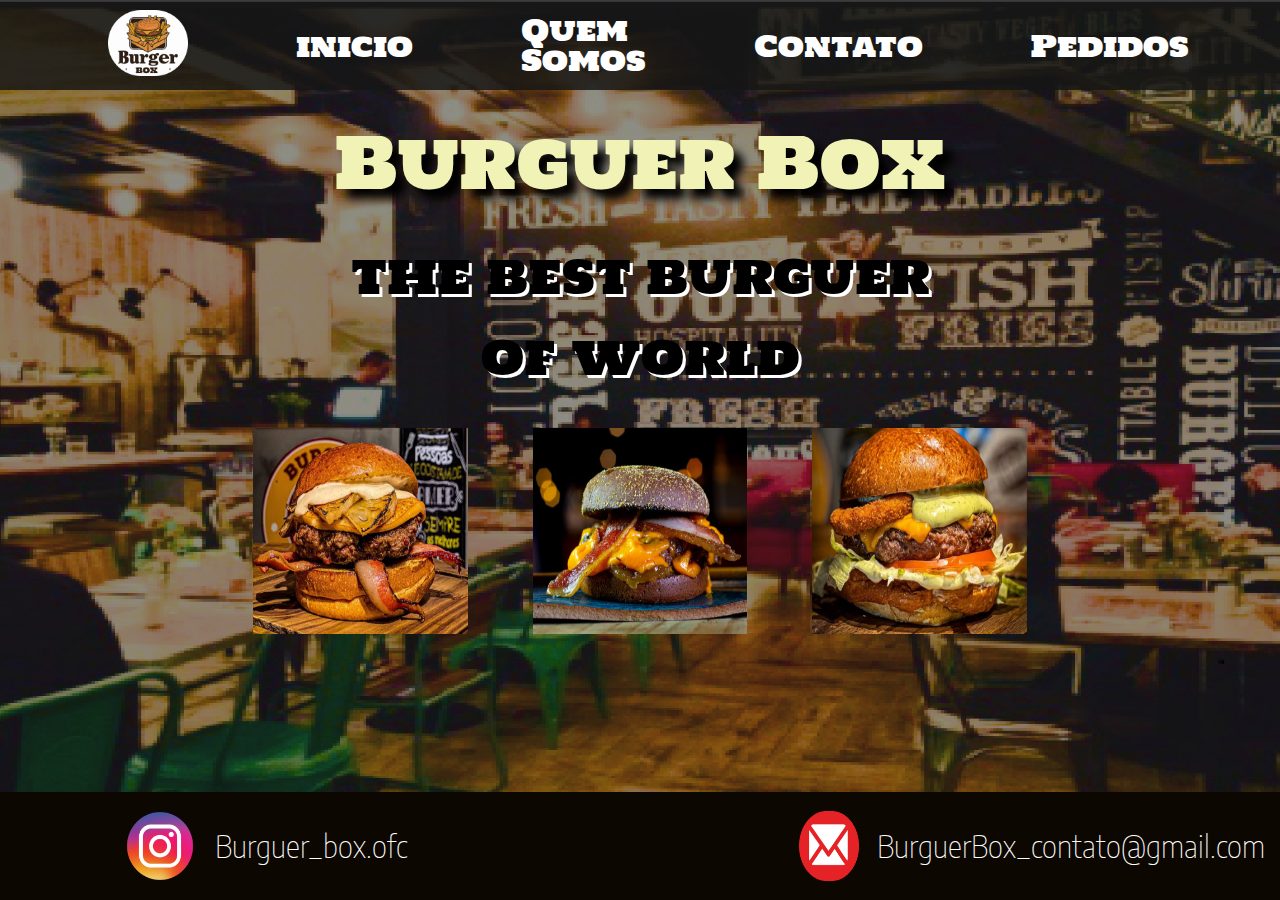
<file: index.html>
<!DOCTYPE html>
<html lang="en">
<head>
    <meta charset="UTF-8">
    <meta name="viewport" content="width=device-width, initial-scale=1.0">
    <title>burguer box</title>
    <link rel="stylesheet" href="style.css">
    <link rel="preconnect" href="https://fonts.googleapis.com">
<link rel="preconnect" href="https://fonts.gstatic.com" crossorigin>
<link href="https://fonts.googleapis.com/css2?family=Holtwood+One+SC&display=swap" rel="stylesheet">
<link rel="preconnect" href="https://fonts.googleapis.com">
<link rel="preconnect" href="https://fonts.gstatic.com" crossorigin>
<link href="https://fonts.googleapis.com/css2?family=Encode+Sans+Semi+Condensed:wght@100;200;300;400;500;600;700;800;900&family=Holtwood+One+SC&display=swap" rel="stylesheet">
</head>
<body>

<header style="width: 100vw; height: 10vh; display: flex; align-items: center; " >
<div>
<img src="logo.png" alt="" width="80vh" style="padding-top: 1vh; padding-left: 12vh">
</div>
<div class="fonte-header" style=" padding-left: 12vh;">

 <a href="index.html"> inicio</a>   
    
</div>
<div class="fonte-header" style=" padding-left: 12vh; line-height: 30px;">

    <a href="quem-somos.html"> Quem <br> Somos</a>
    
    
</div>
<div class="fonte-header" style=" padding-left: 12vh;">

    <a href="contato.html"> Contato</a>
    
    
</div>
<div class="fonte-header" style=" padding-left: 12vh;">

    <a href="pedido.html"> Pedidos</a>
    
</div>
<div class="fonte-header" style=" padding-left: 12vh; display: flex; flex-direction: column; align-items: center;">

    <a href="cadastro.html"> Cadastro</a>
    <a href="login.html"> Login</a>
</div>

<div class="fonte-header" style=" padding-left: 3vh;">

    <a href="pesquisa.html"> <img src="lupa.png" alt="" width="70vh"></a>
    
    
</div>
    
</header>

<main style="height: 78vh;">

 <div class="main">

     <p class="amarelo" id="burguer" style="margin: 15px;">Burguer Box</p>
     <p class="preto-sombra" id="world" style="margin: 0;"> the best burguer  <br> of world</p>

 </div>

 <div style="display: flex; flex-direction: row; justify-content: center; ">

     <img src="burguer1.png" alt="" width="20%" style="padding: 3%;">
     <img src="burguer2.png" alt="" width="20%" style="padding: 3%;">
     <img src="burguer3.png" alt="" width="20%" style="padding: 3%;">

 </div>

</main>
<footer style="width: 100vw; height: 12vh; display: flex; align-items: center; justify-content: center; ">

 <div style="display: flex; flex-direction: row; justify-content: center; align-items: center; ">

    <img src="instagram.png" alt="" width="110vh" height="90vw" style="padding-left: 10vh; margin: 0;">

    <p style="margin: 0;">Burguer_box.ofc</p>


 </div>

 <div style="display: flex; flex-direction: row; justify-content: center; align-items: center; padding-left: 25%; ">

    <img src="email.png" alt="" width="60vh" height="70vw" style="padding-left: 8vh; margin: 0; padding-right: 2vh;">

    <p style="margin: 0;">BurguerBox_contato@gmail.com</p>


 </div>

</footer>
</body>
</html>
</file>
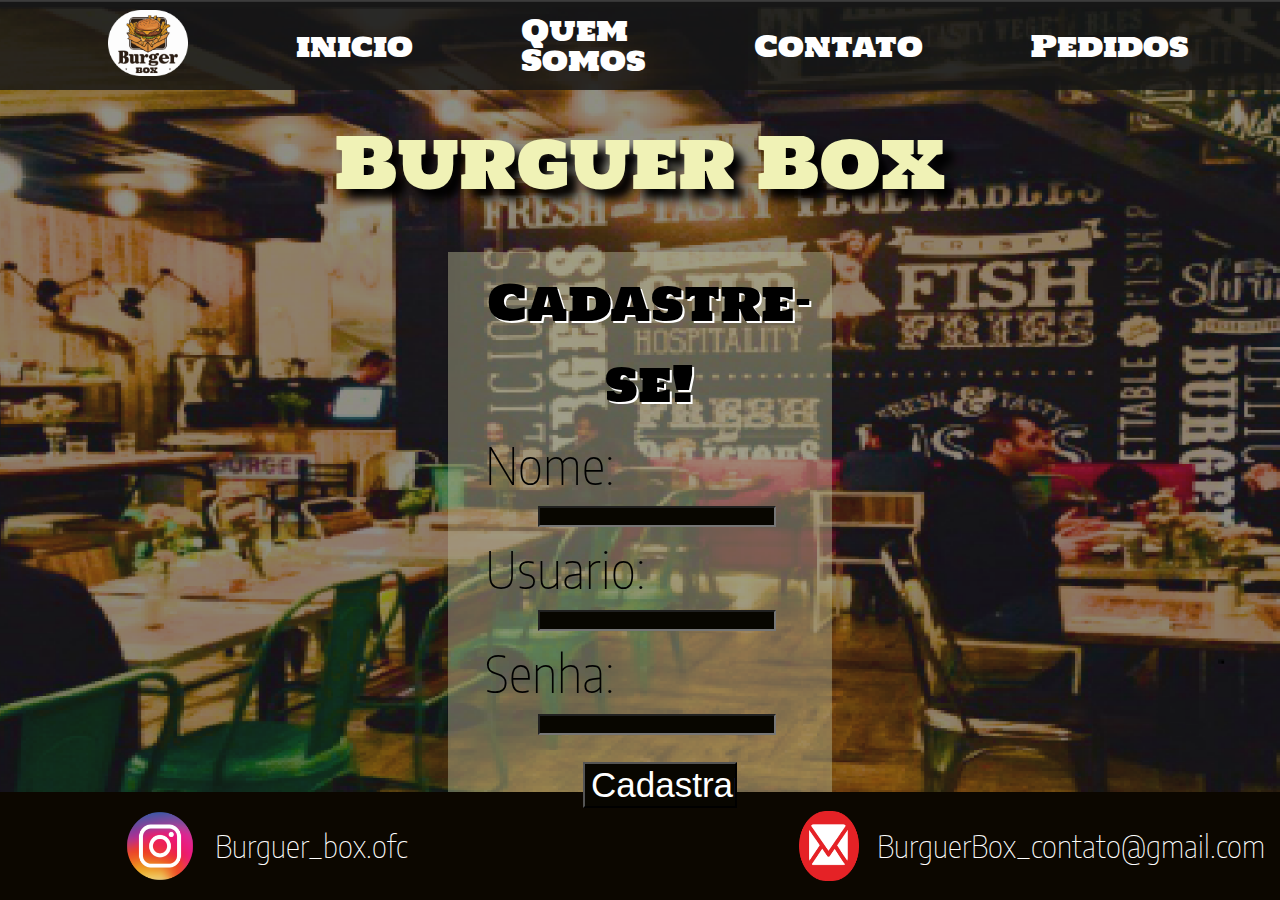
<file: cadastro.html>
<!DOCTYPE html>
<html lang="en">
<head>
    <meta charset="UTF-8">
    <meta name="viewport" content="width=device-width, initial-scale=1.0">
    <title>burguer box</title>
    <link rel="stylesheet" href="style.css">
    <link rel="preconnect" href="https://fonts.googleapis.com">
<link rel="preconnect" href="https://fonts.gstatic.com" crossorigin>
<link href="https://fonts.googleapis.com/css2?family=Holtwood+One+SC&display=swap" rel="stylesheet">
<link rel="preconnect" href="https://fonts.googleapis.com">
<link rel="preconnect" href="https://fonts.gstatic.com" crossorigin>
<link href="https://fonts.googleapis.com/css2?family=Encode+Sans+Semi+Condensed:wght@100;200;300;400;500;600;700;800;900&family=Holtwood+One+SC&display=swap" rel="stylesheet">
<link rel="preconnect" href="https://fonts.googleapis.com">
<link rel="preconnect" href="https://fonts.gstatic.com" crossorigin>
<link href="https://fonts.googleapis.com/css2?family=Encode+Sans+Semi+Condensed:wght@100;200;300;400;500;600;700;800;900&family=Holtwood+One+SC&family=Open+Sans:ital,wght@0,300..800;1,300..800&display=swap" rel="stylesheet">
</head>
<body>

<header style="width: 100vw; height: 10vh; display: flex; align-items: center; " >
<div>
<img src="logo.png" alt="" width="80vh" style="padding-top: 1vh; padding-left: 12vh">
</div>
<div class="fonte-header" style=" padding-left: 12vh;">

 <a href="index.html"> inicio</a>   
    
</div>
<div class="fonte-header" style=" padding-left: 12vh; line-height: 30px;">

    <a href="quem-somos.html"> Quem <br> Somos</a>
    
    
</div>
<div class="fonte-header" style=" padding-left: 12vh;">

    <a href="contato.html"> Contato</a>
    
    
</div>
<div class="fonte-header" style=" padding-left: 12vh;">

    <a href="pedido.html"> Pedidos</a>
    
</div>
<div class="fonte-header" style=" padding-left: 12vh; display: flex; flex-direction: column; align-items: center;">

    <a href="cadastro.html"> Cadastro</a>
    <a href="login.html"> Login</a>
</div>

<div class="fonte-header" style=" padding-left: 3vh;">

    <a href="pesquisa.html"> <img src="lupa.png" alt="" width="70vh"></a>
    
    
</div>
    
</header>

<main style="height: 78vh;">

 <div class="main">

     <p class="amarelo" id="burguer" style="margin: 15px;">Burguer Box</p>
 </div>

 <div class="fundo-amarelo" style="width: 30%; height: 60vh; margin-top: 2vh; display: flex; flex-direction: column;">
 
    <p style="font-size: 50px; text-shadow: 2px 2px 0px white; margin-top: 1vh; margin-bottom: 0; padding-left: 2vh; text-align:center;">Cadastre-se!</p>
      <p class="open-sans" id="texto-QS" style="padding-left: 3vh;"> Nome: </p>
      <input type="text" style="width: 60%; height: 4vh; background-color:rgb(8, 6, 0) ; margin-left: 10vh; ">
      <p class="open-sans" id="texto-QS" style="padding-left: 3vh;"> Usuario: </p>
      <input type="text" style="width: 60%; height: 4vh; background-color:rgb(8, 6, 0) ; margin-left: 10vh; ">
      <p class="open-sans" id="texto-QS" style="padding-left: 3vh;"> Senha: </p>
      <input type="text" style="width: 60%; height: 4vh; background-color:rgb(8, 6, 0) ; margin-left: 10vh; ">
      <input type="button" style="width: 40%; height: 6vh; background-color:rgb(8, 6, 0) ; margin-left: 15vh; color: white ; font-size: 25px; margin-top: 3vh; font-size: 35px; " value="Cadastrar">
 </div>

</main>
<footer style="width: 100vw; height: 12vh; display: flex; align-items: center; justify-content: center; ">

 <div style="display: flex; flex-direction: row; justify-content: center; align-items: center; ">

    <img src="instagram.png" alt="" width="110vh" height="90vw" style="padding-left: 10vh; margin: 0;">

    <p style="margin: 0;">Burguer_box.ofc</p>


 </div>

 <div style="display: flex; flex-direction: row; justify-content: center; align-items: center; padding-left: 25%; ">

    <img src="email.png" alt="" width="60vh" height="70vw" style="padding-left: 8vh; margin: 0; padding-right: 2vh;">

    <p style="margin: 0;" >BurguerBox_contato@gmail.com</p>


 </div>

</footer>
</body>
</html>
</file>
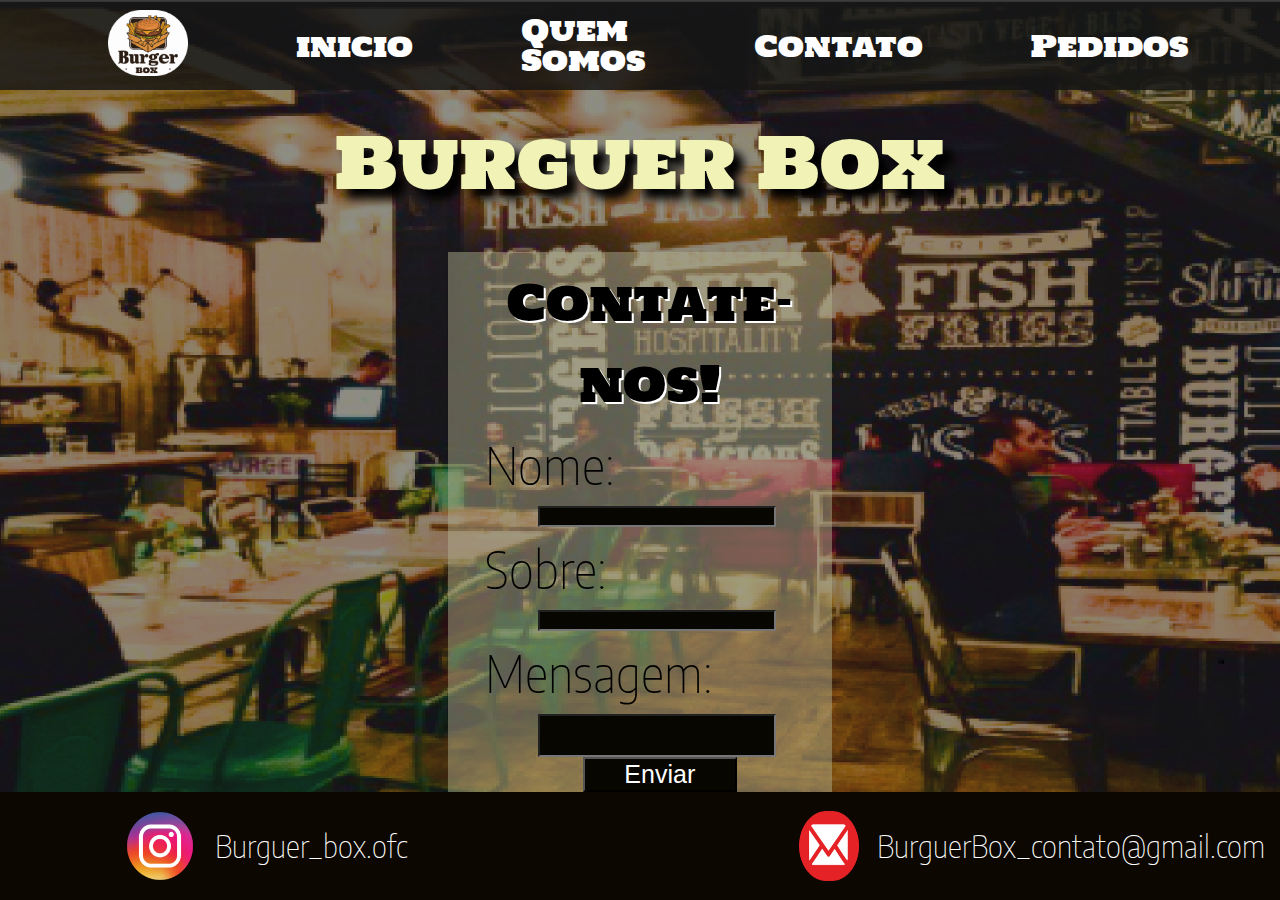
<file: contato.html>
<!DOCTYPE html>
<html lang="en">
<head>
    <meta charset="UTF-8">
    <meta name="viewport" content="width=device-width, initial-scale=1.0">
    <title>burguer box</title>
    <link rel="stylesheet" href="style.css">
    <link rel="preconnect" href="https://fonts.googleapis.com">
<link rel="preconnect" href="https://fonts.gstatic.com" crossorigin>
<link href="https://fonts.googleapis.com/css2?family=Holtwood+One+SC&display=swap" rel="stylesheet">
<link rel="preconnect" href="https://fonts.googleapis.com">
<link rel="preconnect" href="https://fonts.gstatic.com" crossorigin>
<link href="https://fonts.googleapis.com/css2?family=Encode+Sans+Semi+Condensed:wght@100;200;300;400;500;600;700;800;900&family=Holtwood+One+SC&display=swap" rel="stylesheet">
<link rel="preconnect" href="https://fonts.googleapis.com">
<link rel="preconnect" href="https://fonts.gstatic.com" crossorigin>
<link href="https://fonts.googleapis.com/css2?family=Encode+Sans+Semi+Condensed:wght@100;200;300;400;500;600;700;800;900&family=Holtwood+One+SC&family=Open+Sans:ital,wght@0,300..800;1,300..800&display=swap" rel="stylesheet">
</head>
<body>

<header style="width: 100vw; height: 10vh; display: flex; align-items: center; " >
<div>
<img src="logo.png" alt="" width="80vh" style="padding-top: 1vh; padding-left: 12vh">
</div>
<div class="fonte-header" style=" padding-left: 12vh;">

 <a href="index.html"> inicio</a>   
    
</div>
<div class="fonte-header" style=" padding-left: 12vh; line-height: 30px;">

    <a href="quem-somos.html"> Quem <br> Somos</a>
    
    
</div>
<div class="fonte-header" style=" padding-left: 12vh;">

    <a href="contato.html"> Contato</a>
    
    
</div>
<div class="fonte-header" style=" padding-left: 12vh;">

    <a href="pedido.html"> Pedidos</a>
    
</div>
<div class="fonte-header" style=" padding-left: 12vh; display: flex; flex-direction: column; align-items: center;">

    <a href="cadastro.html"> Cadastro</a>
    <a href="login.html"> Login</a>
</div>

<div class="fonte-header" style=" padding-left: 3vh;">

    <a href="pesquisa.html"> <img src="lupa.png" alt="" width="70vh"></a>
    
    
</div>
    
</header>

<main style="height: 78vh;">

 <div class="main">

     <p class="amarelo" id="burguer" style="margin: 15px;">Burguer Box</p>
 </div>

 <div class="fundo-amarelo" style="width: 30%; height: 60vh; margin-top: 2vh; display: flex; flex-direction: column;">
 
    <p style="font-size: 50px; text-shadow: 2px 2px 0px white; margin-top: 1vh; margin-bottom: 0; padding-left: 2vh; text-align:center;">Contate-nos!</p>
      <p class="open-sans" id="texto-QS" style="padding-left: 3vh;"> Nome: </p>
      <input type="text" style="width: 60%; height: 4vh; background-color:rgb(8, 6, 0) ; margin-left: 10vh; ">
      <p class="open-sans" id="texto-QS" style="padding-left: 3vh;"> Sobre: </p>
      <input type="text" style="width: 60%; height: 4vh; background-color:rgb(8, 6, 0) ; margin-left: 10vh; ">
      <p class="open-sans" id="texto-QS" style="padding-left: 3vh;"> Mensagem: </p>
      <input type="text" style="width: 60%; height: 10vh; background-color:rgb(8, 6, 0) ; margin-left: 10vh; ">
      <input type="button" style="width: 40%; height: 4vh; background-color:rgb(8, 6, 0) ; margin-left: 15vh; color: white ; font-size: 25px; " value="Enviar">
 </div>

</main>
<footer style="width: 100vw; height: 12vh; display: flex; align-items: center; justify-content: center; ">

 <div style="display: flex; flex-direction: row; justify-content: center; align-items: center; ">

    <img src="instagram.png" alt="" width="110vh" height="90vw" style="padding-left: 10vh; margin: 0;">

    <p style="margin: 0;">Burguer_box.ofc</p>


 </div>

 <div style="display: flex; flex-direction: row; justify-content: center; align-items: center; padding-left: 25%; ">

    <img src="email.png" alt="" width="60vh" height="70vw" style="padding-left: 8vh; margin: 0; padding-right: 2vh;">

    <p style="margin: 0;" >BurguerBox_contato@gmail.com</p>


 </div>

</footer>
</body>
</html>
</file>
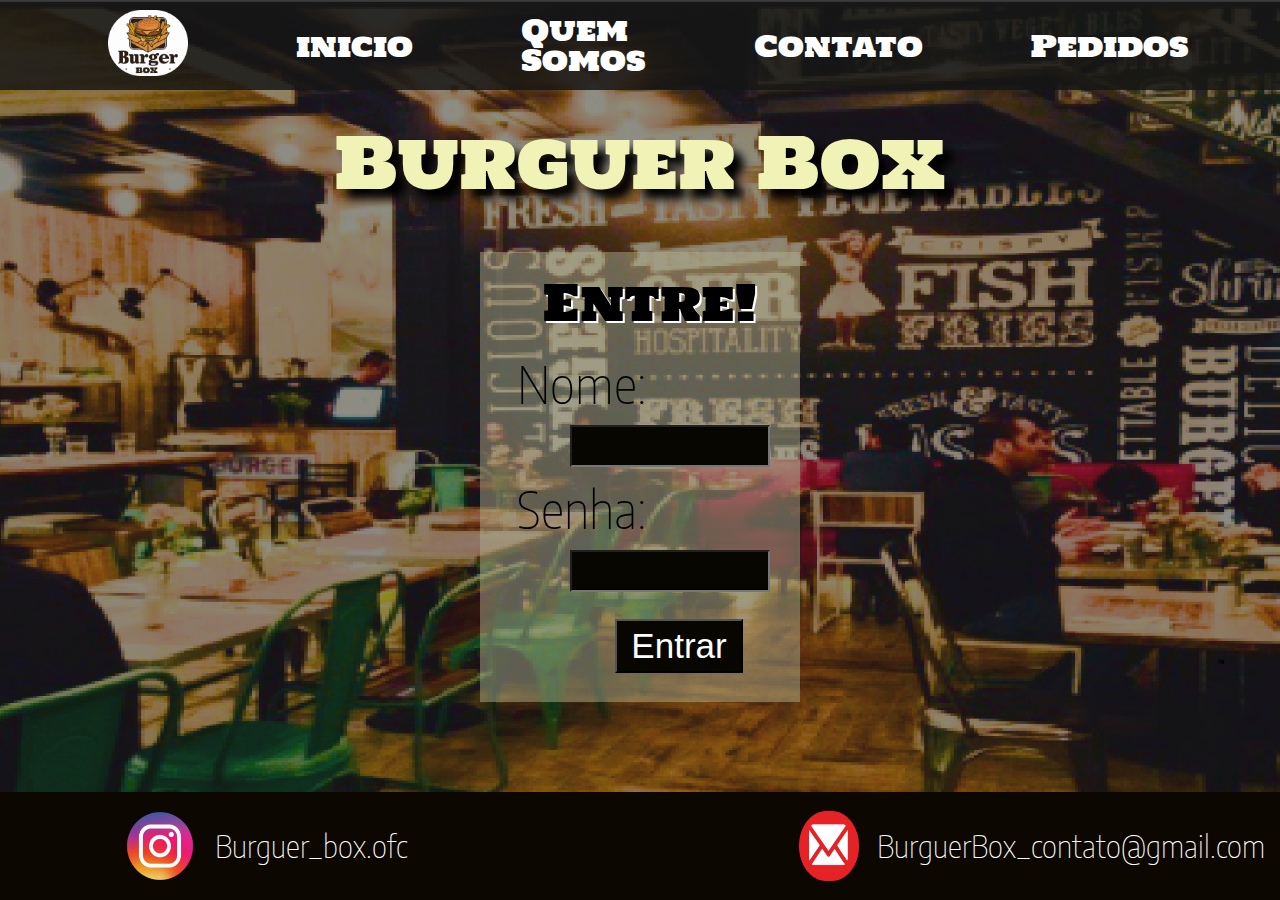
<file: login.html>
<!DOCTYPE html>
<html lang="en">
<head>
    <meta charset="UTF-8">
    <meta name="viewport" content="width=device-width, initial-scale=1.0">
    <title>burguer box</title>
    <link rel="stylesheet" href="style.css">
    <link rel="preconnect" href="https://fonts.googleapis.com">
<link rel="preconnect" href="https://fonts.gstatic.com" crossorigin>
<link href="https://fonts.googleapis.com/css2?family=Holtwood+One+SC&display=swap" rel="stylesheet">
<link rel="preconnect" href="https://fonts.googleapis.com">
<link rel="preconnect" href="https://fonts.gstatic.com" crossorigin>
<link href="https://fonts.googleapis.com/css2?family=Encode+Sans+Semi+Condensed:wght@100;200;300;400;500;600;700;800;900&family=Holtwood+One+SC&display=swap" rel="stylesheet">
<link rel="preconnect" href="https://fonts.googleapis.com">
<link rel="preconnect" href="https://fonts.gstatic.com" crossorigin>
<link href="https://fonts.googleapis.com/css2?family=Encode+Sans+Semi+Condensed:wght@100;200;300;400;500;600;700;800;900&family=Holtwood+One+SC&family=Open+Sans:ital,wght@0,300..800;1,300..800&display=swap" rel="stylesheet">
</head>
<body>

<header style="width: 100vw; height: 10vh; display: flex; align-items: center; " >
<div>
<img src="logo.png" alt="" width="80vh" style="padding-top: 1vh; padding-left: 12vh">
</div>
<div class="fonte-header" style=" padding-left: 12vh;">

 <a href="index.html"> inicio</a>   
    
</div>
<div class="fonte-header" style=" padding-left: 12vh; line-height: 30px;">

    <a href="quem-somos.html"> Quem <br> Somos</a>
    
    
</div>
<div class="fonte-header" style=" padding-left: 12vh;">

    <a href="contato.html"> Contato</a>
    
    
</div>
<div class="fonte-header" style=" padding-left: 12vh;">

    <a href="pedido.html"> Pedidos</a>
    
</div>
<div class="fonte-header" style=" padding-left: 12vh; display: flex; flex-direction: column; align-items: center;">

    <a href="cadastro.html"> Cadastro</a>
    <a href="login.html"> Login</a>
</div>

<div class="fonte-header" style=" padding-left: 3vh;">

    <a href="pesquisa.html"> <img src="lupa.png" alt="" width="70vh"></a>
    
    
</div>
    
</header>

<main style="height: 78vh;">

 <div class="main">

     <p class="amarelo" id="burguer" style="margin: 15px;">Burguer Box</p>
 </div>

 <div class="fundo-amarelo" style="width: 25%; height: 50vh; margin-top: 2vh; display: flex; flex-direction: column;">
 
    <p style="font-size: 50px; text-shadow: 2px 2px 0px white; margin-top: 1vh; margin-bottom: 0; padding-left: 2vh; text-align:center;">Entre!</p>
      <p class="open-sans" id="texto-QS" style="padding-left: 3vh;"> Nome: </p>
      <input type="text" style="width: 60%; height: 4vh; background-color:rgb(8, 6, 0) ; margin-left: 10vh; ">
      <p class="open-sans" id="texto-QS" style="padding-left: 3vh;"> Senha: </p>
      <input type="text" style="width: 60%; height: 4vh; background-color:rgb(8, 6, 0) ; margin-left: 10vh; ">
      <input type="button" style="width: 40%; height: 6vh; background-color:rgb(8, 6, 0) ; margin-left: 15vh; color: white ; font-size: 25px; margin-top: 3vh; font-size: 35px; " value="Entrar">
 </div>

</main>
<footer style="width: 100vw; height: 12vh; display: flex; align-items: center; justify-content: center; ">

 <div style="display: flex; flex-direction: row; justify-content: center; align-items: center; ">

    <img src="instagram.png" alt="" width="110vh" height="90vw" style="padding-left: 10vh; margin: 0;">

    <p style="margin: 0;">Burguer_box.ofc</p>


 </div>

 <div style="display: flex; flex-direction: row; justify-content: center; align-items: center; padding-left: 25%; ">

    <img src="email.png" alt="" width="60vh" height="70vw" style="padding-left: 8vh; margin: 0; padding-right: 2vh;">

    <p style="margin: 0;" >BurguerBox_contato@gmail.com</p>


 </div>

</footer>
</body>
</html>
</file>
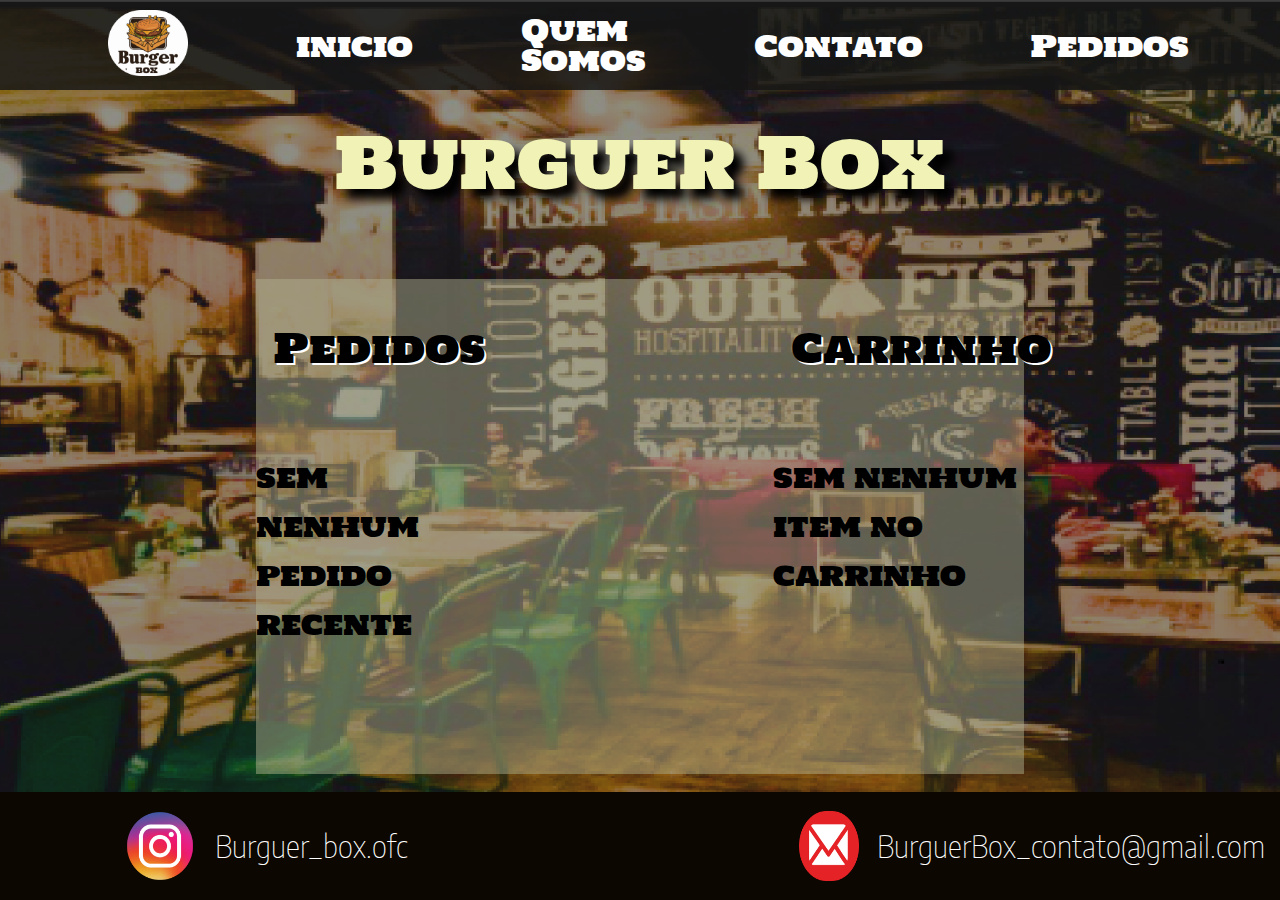
<file: pedido.html>
<!DOCTYPE html>
<html lang="en">
<head>
    <meta charset="UTF-8">
    <meta name="viewport" content="width=device-width, initial-scale=1.0">
    <title>burguer box</title>
    <link rel="stylesheet" href="style.css">
    <link rel="preconnect" href="https://fonts.googleapis.com">
<link rel="preconnect" href="https://fonts.gstatic.com" crossorigin>
<link href="https://fonts.googleapis.com/css2?family=Holtwood+One+SC&display=swap" rel="stylesheet">
<link rel="preconnect" href="https://fonts.googleapis.com">
<link rel="preconnect" href="https://fonts.gstatic.com" crossorigin>
<link href="https://fonts.googleapis.com/css2?family=Encode+Sans+Semi+Condensed:wght@100;200;300;400;500;600;700;800;900&family=Holtwood+One+SC&display=swap" rel="stylesheet">
<link rel="preconnect" href="https://fonts.googleapis.com">
<link rel="preconnect" href="https://fonts.gstatic.com" crossorigin>
<link href="https://fonts.googleapis.com/css2?family=Encode+Sans+Semi+Condensed:wght@100;200;300;400;500;600;700;800;900&family=Holtwood+One+SC&family=Open+Sans:ital,wght@0,300..800;1,300..800&display=swap" rel="stylesheet">
</head>
<body>

<header style="width: 100vw; height: 10vh; display: flex; align-items: center; " >
<div>
<img src="logo.png" alt="" width="80vh" style="padding-top: 1vh; padding-left: 12vh">
</div>
<div class="fonte-header" style=" padding-left: 12vh;">

 <a href="index.html"> inicio</a>   
    
</div>
<div class="fonte-header" style=" padding-left: 12vh; line-height: 30px;">

    <a href="quem-somos.html"> Quem <br> Somos</a>
    
    
</div>
<div class="fonte-header" style=" padding-left: 12vh;">

    <a href="contato.html"> Contato</a>
    
    
</div>
<div class="fonte-header" style=" padding-left: 12vh;">

    <a href="pedido.html"> Pedidos</a>
    
</div>
<div class="fonte-header" style=" padding-left: 12vh; display: flex; flex-direction: column; align-items: center;">

    <a href="cadastro.html"> Cadastro</a>
    <a href="login.html"> Login</a>
</div>

<div class="fonte-header" style=" padding-left: 3vh;">

    <a href="pesquisa.html"> <img src="lupa.png" alt="" width="70vh"></a>
    
    
</div>
    
</header>

<main style="height: 78vh; display: flex; flex-direction: column;">

 <div class="main">

     <p class="amarelo" id="burguer" style="margin: 15px;">Burguer Box</p>
 </div>

 <div class="fundo-amarelo" style="width: 60%; height: 55vh; margin-top: 5vh; display: flex; flex-direction: row; justify-content: center;">
 
    <div style="display: flex; flex-direction: column; margin-top: 3vh; margin-right: 20vh;">
    <p style="font-size: 40px; text-shadow: 2px 2px 0px white; margin: 1vh; padding-left: 12vh">Pedidos</p>

    <p  style= "font-size: 30px; margin: 2vh; padding-left: 9vh; padding-top: 5vh;"> sem nenhum <br> pedido recente </p>
     </div>
    <div style="display: flex; flex-direction: column; margin-top: 3vh; margin-right: 7vh;">
 
        <p style="font-size: 40px; text-shadow: 2px 2px 0px white; margin: 1vh; padding-left: 12vh">Carrinho</p>
    
        <p  style= "font-size: 30px; margin: 2vh; padding-left: 9vh;padding-top: 5vh ;"> sem nenhum <br> item no <br> carrinho </p>
        
     </div>
 </div>
 
</main>
<footer style="width: 100vw; height: 12vh; display: flex; align-items: center; justify-content: center; ">

 <div style="display: flex; flex-direction: row; justify-content: center; align-items: center; ">

    <img src="instagram.png" alt="" width="110vh" height="90vw" style="padding-left: 10vh; margin: 0;">

    <p style="margin: 0;">Burguer_box.ofc</p>


 </div>

 <div style="display: flex; flex-direction: row; justify-content: center; align-items: center; padding-left: 25%; ">

    <img src="email.png" alt="" width="60vh" height="70vw" style="padding-left: 8vh; margin: 0; padding-right: 2vh;">

    <p style="margin: 0;" >BurguerBox_contato@gmail.com</p>


 </div>

</footer>
</body>
</html>
</file>
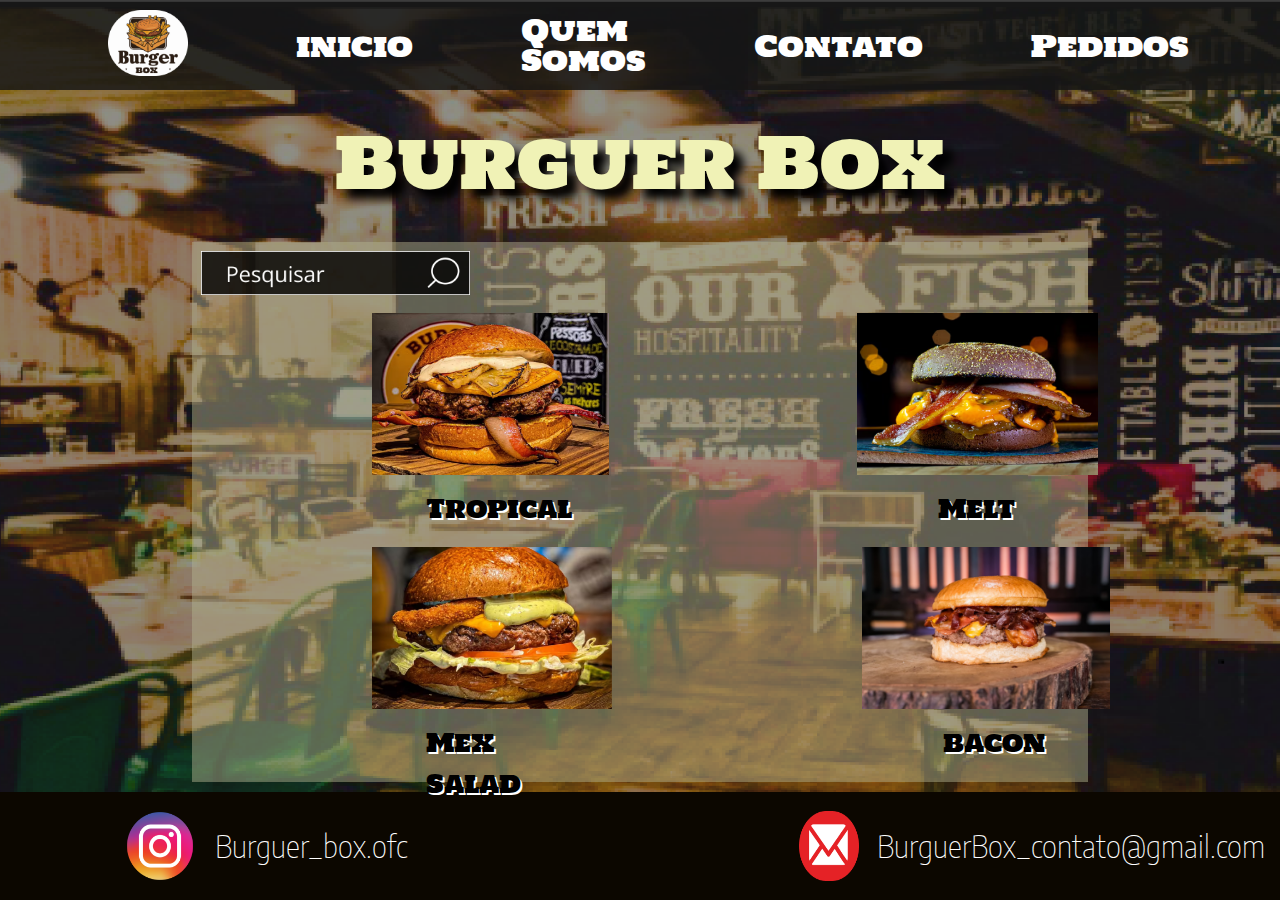
<file: pesquisa.html>
<!DOCTYPE html>
<html lang="en">
<head>
    <meta charset="UTF-8">
    <meta name="viewport" content="width=device-width, initial-scale=1.0">
    <title>burguer box</title>
    <link rel="stylesheet" href="style.css">
    <link rel="preconnect" href="https://fonts.googleapis.com">
<link rel="preconnect" href="https://fonts.gstatic.com" crossorigin>
<link href="https://fonts.googleapis.com/css2?family=Holtwood+One+SC&display=swap" rel="stylesheet">
<link rel="preconnect" href="https://fonts.googleapis.com">
<link rel="preconnect" href="https://fonts.gstatic.com" crossorigin>
<link href="https://fonts.googleapis.com/css2?family=Encode+Sans+Semi+Condensed:wght@100;200;300;400;500;600;700;800;900&family=Holtwood+One+SC&display=swap" rel="stylesheet">
<link rel="preconnect" href="https://fonts.googleapis.com">
<link rel="preconnect" href="https://fonts.gstatic.com" crossorigin>
<link href="https://fonts.googleapis.com/css2?family=Encode+Sans+Semi+Condensed:wght@100;200;300;400;500;600;700;800;900&family=Holtwood+One+SC&family=Open+Sans:ital,wght@0,300..800;1,300..800&display=swap" rel="stylesheet">
</head>
<body>

<header style="width: 100vw; height: 10vh; display: flex; align-items: center; " >
<div>
<img src="logo.png" alt="" width="80vh" style="padding-top: 1vh; padding-left: 12vh">
</div>
<div class="fonte-header" style=" padding-left: 12vh;">

 <a href="index.html"> inicio</a>   
    
</div>
<div class="fonte-header" style=" padding-left: 12vh; line-height: 30px;">

    <a href="quem-somos.html"> Quem <br> Somos</a>
    
    
</div>
<div class="fonte-header" style=" padding-left: 12vh;">

    <a href="contato.html"> Contato</a>
    
    
</div>
<div class="fonte-header" style=" padding-left: 12vh;">

    <a href="pedido.html"> Pedidos</a>
    
</div>
<div class="fonte-header" style=" padding-left: 12vh; display: flex; flex-direction: column; align-items: center;">

    <a href="cadastro.html"> Cadastro</a>
    <a href="login.html"> Login</a>
</div>

<div class="fonte-header" style=" padding-left: 3vh;">

    <a href="pesquisa.html"> <img src="lupa.png" alt="" width="70vh"></a>
    
    
</div>
    
</header>

<main style="height: 78vh;">

 <div class="main">

     <p class="amarelo" id="burguer" style="margin-top: 15px; margin-bottom: 5PX;">Burguer Box</p>
 </div>

 <div class="fundo-amarelo" style="width: 70%; height: 60vh; margin-top: 2vh; display: flex; flex-direction: column; ">
 
      <img src="pesquisar.png" alt="" style="width: 30%; height: 7vh; margin-top: 1vh; margin-left: 1vh;">

    <div style="display: flex; flex-direction: row;">
            <div> 

                <img src="burguer1.png" alt="" style="width: 60%; height: 18vh; padding-left: 20vh; padding-top: 2vh;" >
                <p style="font-size: 25px; text-shadow: 2px 2px 0px white; margin-bottom: 0; padding-left: 26vh; margin-top: 0;">Tropical</p>

            </div>
            <div> 

                <img src="burguer2.png" alt="" style="width: 50%; height: 18vh; padding-left: 20vh; padding-top: 2vh; margin-left: 10vh;" >
                <p style="font-size: 25px; text-shadow: 2px 2px 0px white; margin-bottom: 0; padding-left: 39vh; margin-top: 0;">Melt</p>

            </div>
    </div>

    <div style="display: flex; flex-direction: row;">
        <div> 

            <img src="burguer3.png" alt="" style="width: 60%; height: 18vh; padding-left: 20vh; padding-top: 2vh;" >
            <p style="font-size: 25px; text-shadow: 2px 2px 0px white; margin-bottom: 0; padding-left: 26vh; margin-top: 0;">Mex Salad</p>

        </div>
        <div> 

            <img src="burguer4.png" alt="" style="width: 50%; height: 18vh; padding-left: 20vh; padding-top: 2vh; margin-left: 10vh;" >
            <p style="font-size: 25px; text-shadow: 2px 2px 0px white; margin-bottom: 0; padding-left: 39vh; margin-top: 0;">bacon </p>

        </div>
</div>


 </div>

</main>
<footer style="width: 100vw; height: 12vh; display: flex; align-items: center; justify-content: center; ">

 <div style="display: flex; flex-direction: row; justify-content: center; align-items: center; ">

    <img src="instagram.png" alt="" width="110vh" height="90vw" style="padding-left: 10vh; margin: 0;">

    <p style="margin: 0;">Burguer_box.ofc</p>


 </div>

 <div style="display: flex; flex-direction: row; justify-content: center; align-items: center; padding-left: 25%; ">

    <img src="email.png" alt="" width="60vh" height="70vw" style="padding-left: 8vh; margin: 0; padding-right: 2vh;">

    <p style="margin: 0;" >BurguerBox_contato@gmail.com</p>


 </div>

</footer>
</body>
</html>
</file>
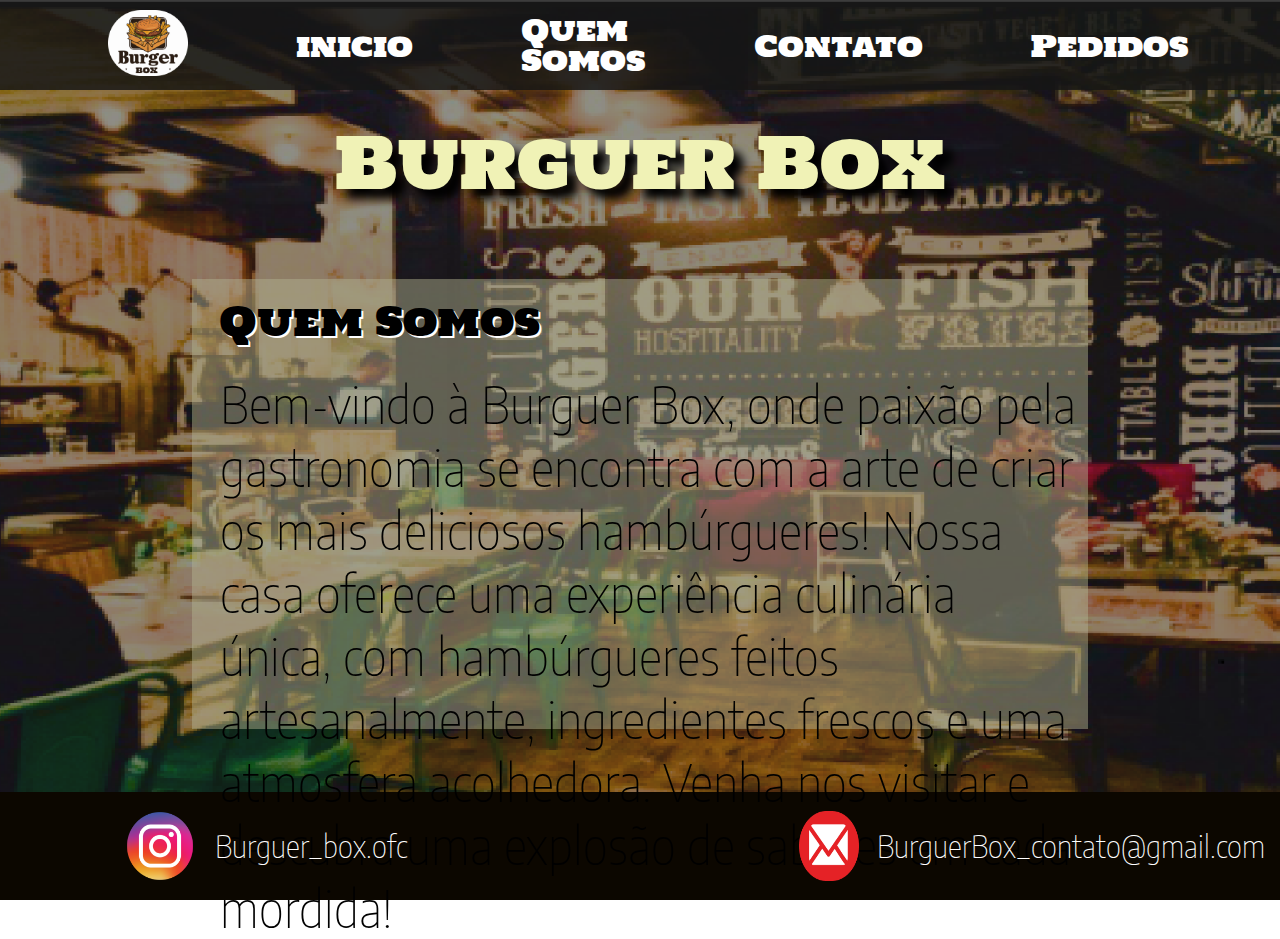
<file: quem-somos.html>
<!DOCTYPE html>
<html lang="en">
<head>
    <meta charset="UTF-8">
    <meta name="viewport" content="width=device-width, initial-scale=1.0">
    <title>burguer box</title>
    <link rel="stylesheet" href="style.css">
    <link rel="preconnect" href="https://fonts.googleapis.com">
<link rel="preconnect" href="https://fonts.gstatic.com" crossorigin>
<link href="https://fonts.googleapis.com/css2?family=Holtwood+One+SC&display=swap" rel="stylesheet">
<link rel="preconnect" href="https://fonts.googleapis.com">
<link rel="preconnect" href="https://fonts.gstatic.com" crossorigin>
<link href="https://fonts.googleapis.com/css2?family=Encode+Sans+Semi+Condensed:wght@100;200;300;400;500;600;700;800;900&family=Holtwood+One+SC&display=swap" rel="stylesheet">
<link rel="preconnect" href="https://fonts.googleapis.com">
<link rel="preconnect" href="https://fonts.gstatic.com" crossorigin>
<link href="https://fonts.googleapis.com/css2?family=Encode+Sans+Semi+Condensed:wght@100;200;300;400;500;600;700;800;900&family=Holtwood+One+SC&family=Open+Sans:ital,wght@0,300..800;1,300..800&display=swap" rel="stylesheet">
</head>
<body>

<header style="width: 100vw; height: 10vh; display: flex; align-items: center; " >
<div>
<img src="logo.png" alt="" width="80vh" style="padding-top: 1vh; padding-left: 12vh">
</div>
<div class="fonte-header" style=" padding-left: 12vh;">

 <a href="index.html"> inicio</a>   
    
</div>
<div class="fonte-header" style=" padding-left: 12vh; line-height: 30px;">

    <a href="quem-somos.html"> Quem <br> Somos</a>
    
    
</div>
<div class="fonte-header" style=" padding-left: 12vh;">

    <a href="contato.html"> Contato</a>
    
    
</div>
<div class="fonte-header" style=" padding-left: 12vh;">

    <a href="pedido.html"> Pedidos</a>
    
</div>
<div class="fonte-header" style=" padding-left: 12vh; display: flex; flex-direction: column; align-items: center;">

    <a href="cadastro.html"> Cadastro</a>
    <a href="login.html"> Login</a>
</div>

<div class="fonte-header" style=" padding-left: 3vh;">

    <a href="pesquisa.html"> <img src="lupa.png" alt="" width="70vh"></a>
    
    
</div>
    
</header>

<main style="height: 78vh;">

 <div class="main">

     <p class="amarelo" id="burguer" style="margin: 15px;">Burguer Box</p>
 </div>

 <div class="fundo-amarelo" style="width: 70%; height: 50vh; margin-top: 5vh; display: flex; flex-direction: column;">
 
    <p style="font-size: 40px; text-shadow: 2px 2px 0px white; margin: 1vh; padding-left: 2vh;">Quem Somos</p>

    <p class="open-sans" id="texto-QS"> Bem-vindo à Burguer Box, onde paixão pela gastronomia se encontra com a arte de criar os mais deliciosos hambúrgueres! Nossa casa oferece uma experiência culinária única, com hambúrgueres feitos artesanalmente, ingredientes frescos e uma atmosfera acolhedora. Venha nos visitar e descubra uma explosão de sabores em cada mordida!</p>
    
 </div>

</main>
<footer style="width: 100vw; height: 12vh; display: flex; align-items: center; justify-content: center; ">

 <div style="display: flex; flex-direction: row; justify-content: center; align-items: center; ">

    <img src="instagram.png" alt="" width="110vh" height="90vw" style="padding-left: 10vh; margin: 0;">

    <p style="margin: 0;">Burguer_box.ofc</p>


 </div>

 <div style="display: flex; flex-direction: row; justify-content: center; align-items: center; padding-left: 25%; ">

    <img src="email.png" alt="" width="60vh" height="70vw" style="padding-left: 8vh; margin: 0; padding-right: 2vh;">

    <p style="margin: 0;" >BurguerBox_contato@gmail.com</p>


 </div>

</footer>
</body>
</html>
</file>
<file: style.css>
body {
    background: url(background-burguer-box.png) center center no-repeat;
    background-size: cover;
width: 100%;
height: 100vh;
margin: 0;
font-family: "Holtwood One SC", serif;
  font-weight: 400;
  font-style: normal;
  font-size: 30px;
}

header {
 width: 100%;
  background-color: rgba(22, 22, 22, 0.836);
color: white;
display:block;
}
.fonte-header {
  font-family: "Holtwood One SC", serif;
  font-weight: 400;
  font-style: normal;
  font-size: 30px;
}
#menos {
  line-height: 30px;

}
.fonte-header a {
  text-decoration: none;
  color: white;
  line-height: 30px;
}
.main  {
  width: 100%;
  display: flex;
  flex-direction: column;
  align-items: center;  
  justify-content: center;

}

.main p {

  text-align: center;
}
.amarelo {
  color: rgb(240, 242, 182);
}
#burguer {

  font-size: 70px;
  text-shadow: 10px 10px 10px black;
  
}

.preto-sombra {

  color: black;
  text-shadow: 3px 3px 0px white;
}
#world {

  font-size: 50px;
}

footer 
{

  background-color:rgb(12, 7, 0);
  color: white;
  display:block;
 
 
  font-family: "Encode Sans Semi Condensed", sans-serif;
  font-weight: 100;
  font-style: normal;
    font-size: 30px
  
}

.fundo-amarelo {
  background-color: rgba(177, 177, 145, 0.479);
}
main {
  width: 100%;
  display: flex;
  flex-direction: column;
  align-items: center;  
  justify-content: start;

}
.open-sans {
  font-family: "Encode Sans Semi Condensed", sans-serif;
  font-weight: 100;
  font-style: normal;
  font-size: 50px;
}
#texto-QS {
  margin: 10px;
  padding-left: 2vh;
}
</file>
